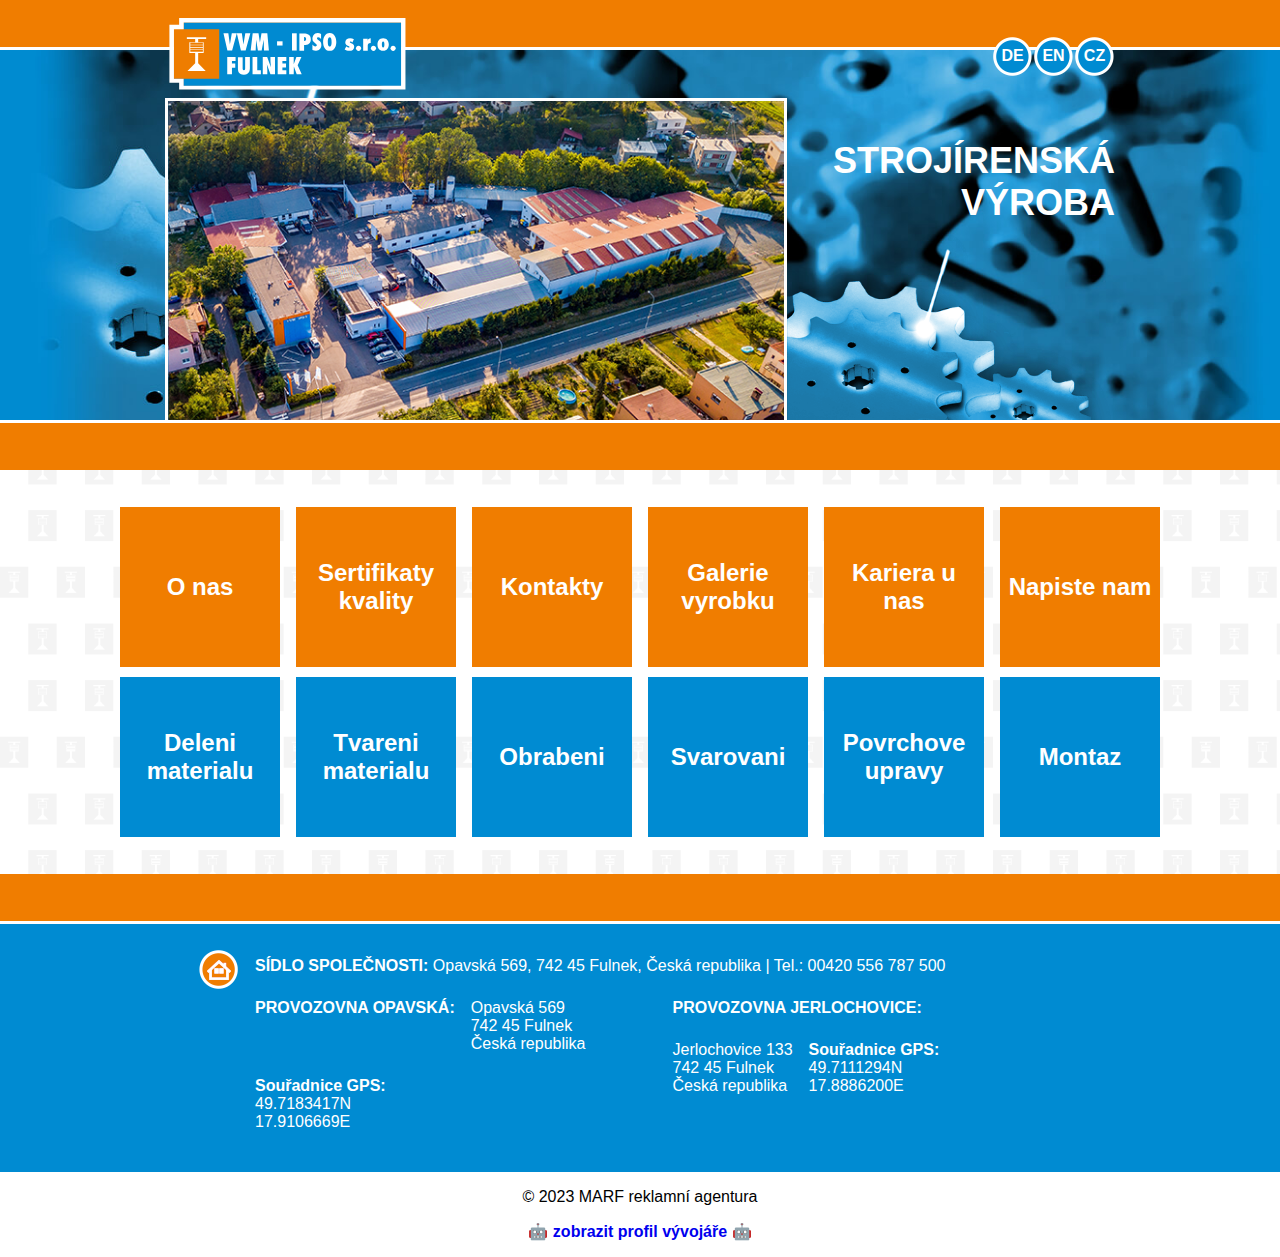
<file: index.html>
<!DOCTYPE html>

<html lang="cs">
  <head>
    <meta charset="utf-8" />
    <meta name="viewport" content="width=device-width, initial-scale=1.0" />
    <meta http-equiv="X-UA-Compatible" content="IE=edge" />
    <title>Úvod | VVM-IPSO s.r.o.</title>

    <meta name="description" content="Strojírenská výroba" />
    <meta name="author" content="Reklamní agentura MARF, www.marf.cz" />

    <link rel="stylesheet" href="css/style.css" />
    <link rel="icon" type="image/svg" href="img/favicon.png" />
  </head>

  <body>
    <header>
      <div class="head_top_hr"></div>

      <div class="top_menu">
        <div class="link">
          <a href="#?id=de">DE</a>
          <a href="#?id=en">EN</a>
          <a href="#?id=cz">CZ</a>
        </div>

        <a href="index.html" title="na hlavna">
          <img src="img/vvm-ipso_logo.svg" class="logo" alt="logo" />
        </a>
      </div>

      <!-- content header + bg + video -->
      <div class="head_baner">
        <div class="head_content">
          <div class="head_conteiner">
            <h1>STROJÍRENSKÁ <br />VÝROBA</h1>
          </div>

          <video autoplay loop poster="img/video.png">
            <source src="#" />
          </video>
        </div>
      </div>

      <div class="head_top_hr head_bottom_hr"></div>
    </header>

    <div class="body_main">
      <div class="body_menu_row1">
        <a href="index.html" titl="menu">O nas</a>
        <a href="#?menu" titl="menu">Sertifikaty kvality</a>
        <a href="#?menu" titl="menu">Kontakty</a>
        <a href="#?menu" titl="menu">Galerie vyrobku</a>
        <a href="#?menu" titl="menu">Kariera u nas</a>
        <a href="#?menu" titl="menu">Napiste nam</a>
      </div>

      <div class="body_menu_row1 body_menu_row2">
        <a href="#?menu" titl="menu">Deleni materialu</a>
        <a href="materialy.html?menu" titl="menu">Tvareni materialu</a>
        <a href="#?menu" titl="menu">Obrabeni</a>
        <a href="#?menu" titl="menu">Svarovani</a>
        <a href="#?menu" titl="menu">Povrchove upravy</a>
        <a href="#?menu" titl="menu">Montaz</a>
      </div>
    </div>

    <footer>
      <div class="head_top_hr"></div>

      <div class="footer_main">
        <div class="bottom_logo">
          <a href="#" title="na hlavna">
            <img src="img/domik_elips.png" class="logo" alt="logo" />
          </a>
        </div>

        <div class="footer_content">
          <p>
            <strong>SÍDLO SPOLEČNOSTI:</strong>
            Opavská 569, 742 45 Fulnek, Česká republika | Tel.: 00420 556 787
            500
          </p>

          <div class="footer_content_block">
            <p><strong>PROVOZOVNA OPAVSKÁ:</strong></p>
            <p>
              Opavská 569<br />
              742 45 Fulnek<br />
              Česká republika
            </p>
            <p>
              <strong>Souřadnice GPS:</strong><br />
              49.7183417N<br />
              17.9106669E
            </p>
          </div>

          <div class="footer_content_block">
            <p><strong>PROVOZOVNA JERLOCHOVICE:</strong></p>
            <p>
              Jerlochovice 133<br />
              742 45 Fulnek<br />
              Česká republika
            </p>
            <p>
              <strong>Souřadnice GPS:</strong><br />
              49.7111294N<br />
              17.8886200E
            </p>
          </div>
        </div>
      </div>

      <div class="footer_end">
        <p>© 2023 MARF reklamní agentura</p>
        <p>
          <a
            href="https://sites.google.com/view/zivotopis-miu/"
            title="MIU"
            target="_blank">
            🤖 zobrazit profil vývojáře 🤖
          </a>
        </p>
      </div>
    </footer>
  </body>
</html>
</file>
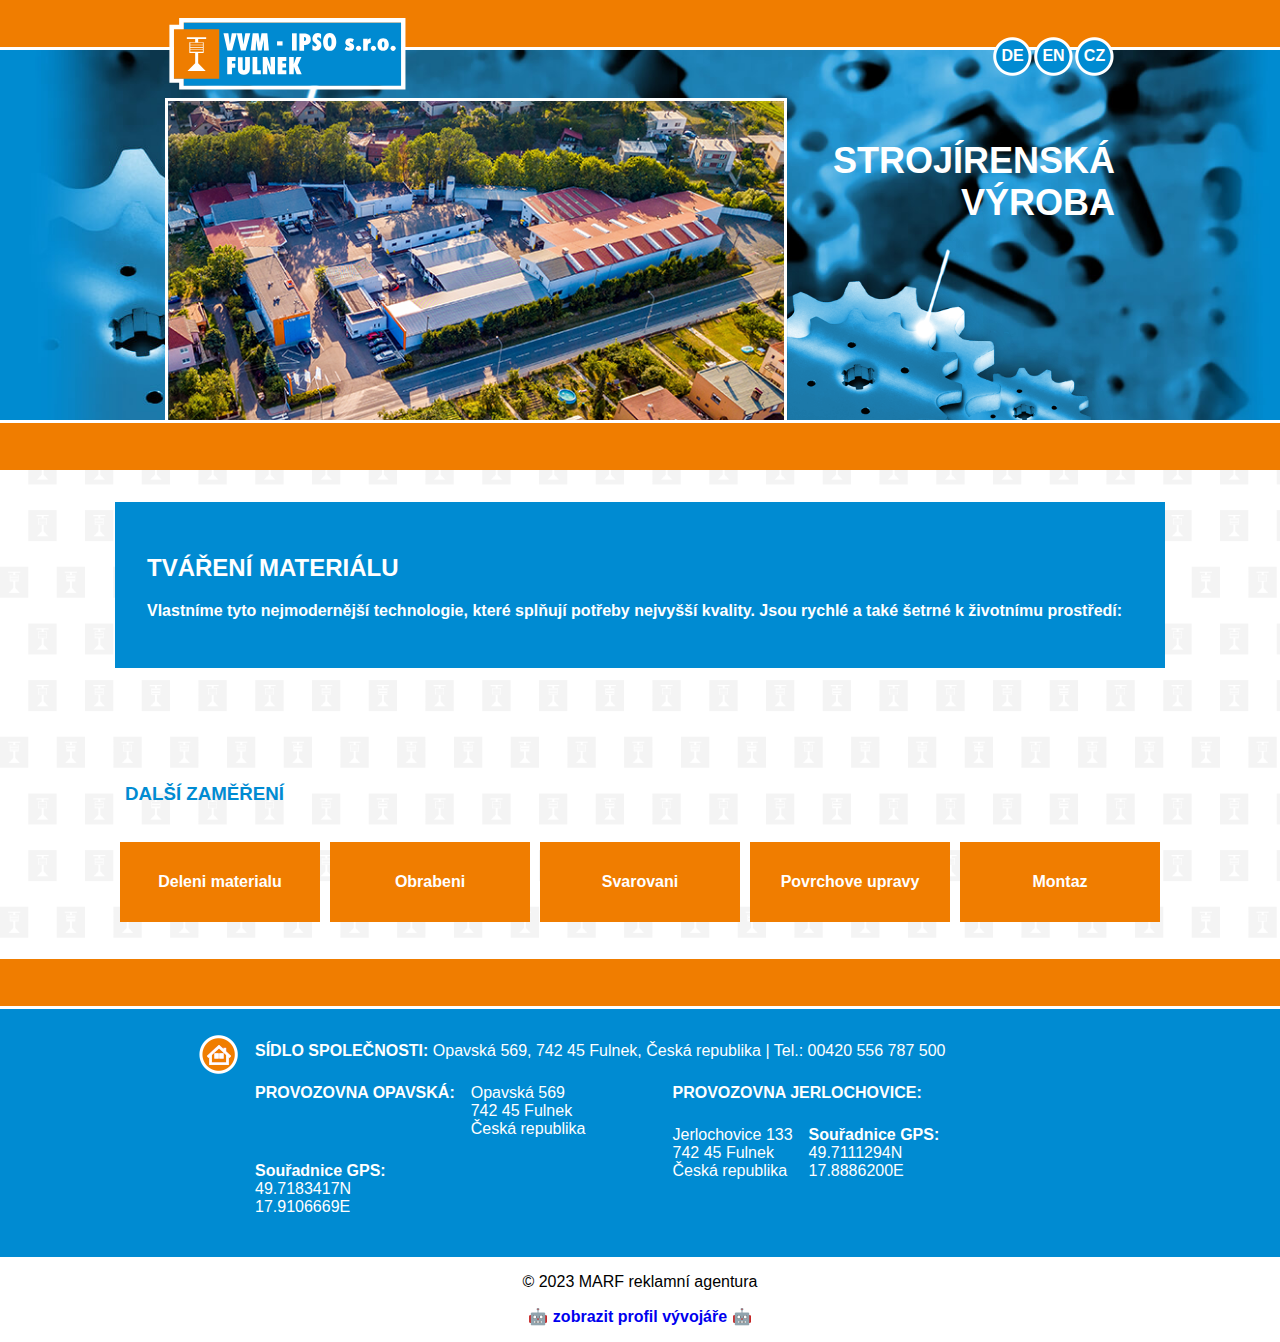
<file: materialy.html>
<!DOCTYPE html>

<html lang="cs">
    <head>
        <meta charset="utf-8">
		<meta name="viewport" content="width=device-width, initial-scale=1.0">
        <meta http-equiv="X-UA-Compatible" content="IE=edge">
		<title>Úvod | VVM-IPSO s.r.o.</title>

		<meta name="description" content="Strojírenská výroba">
		<meta name="author" content="Reklamní agentura MARF, www.marf.cz">

        <link rel="stylesheet" href="css/style.css">
        <link rel="icon" type="image/svg" href="img/favicon.png">
    </head>

    <body>
        <header>
            <div class="head_top_hr"></div>
            
            <div class="top_menu">
               
                <div class="link">
                    <a href="#?id=de">DE</a>
                    <a href="#?id=en">EN</a>
                    <a href="#?id=cz">CZ</a>
                </div>

                <a href="index.html" title="na hlavna">
                    <img src="img/vvm-ipso_logo.svg" class="logo" alt="logo">
                </a>
                
            </div>

            <!-- content header + bg + video -->
            <div class="head_baner">
                
                <div class="head_content">
                    <div class="head_conteiner">
                        <h1>STROJÍRENSKÁ <br>VÝROBA</h1>
                    </div>
                
                    <video  autoplay loop poster="img/video.png">
                        <source src="#" >
                    </video>
                </div>

            </div>

            <div class="head_top_hr head_bottom_hr"></div>

        </header> 

        <div class="body_main">

            <div class="body_menu_row1">
                <div class="body_obsah">
                    <h2>TVÁŘENÍ MATERIÁLU</h2>
                    <p>
                        Vlastníme tyto nejmodernější technologie, 
                        které splňují potřeby nejvyšší kvality. 
                        Jsou rychlé a také šetrné k životnímu prostředí:
                    </p>
                </div>
            </div>

            <div class="body_galerie">
                
            </div>

            <div class="body_menu_bottom">
                <h3>DALŠÍ ZAMĚŘENÍ</h3>
                <div class="body_menu_row1">
                    <a href="#?menu" titl="menu">Deleni materialu</a>
                    <a href="#?menu" titl="menu">Obrabeni</a>
                    <a href="#?menu" titl="menu">Svarovani</a>
                    <a href="#?menu" titl="menu">Povrchove upravy</a>
                    <a href="#?menu" titl="menu">Montaz</a>
                </div>
                
            </div>

        </div>

        <footer>
            <div class="head_top_hr"></div>

            <div class="footer_main">
                
                <div class="bottom_logo">
                    <a href="#" title="na hlavna">
                        <img src="img/domik_elips.png" class="logo" alt="logo">
                    </a>
                </div>

                <div class="footer_content">
                    <p>
                        <strong>SÍDLO SPOLEČNOSTI:</strong> 
                        Opavská 569, 742 45 Fulnek, Česká republika | Tel.: 00420 556 787 500
                    </p>

                    <div class="footer_content_block">
                        <p><strong>PROVOZOVNA OPAVSKÁ:</strong></p>
                        <p>
                            Opavská 569<br>
                            742 45 Fulnek<br>
                            Česká republika
                        </p> 
                        <p>
                            <strong>Souřadnice GPS:</strong><br>
                            49.7183417N<br>
                            17.9106669E
                        </p>
                    </div> 

                    <div class="footer_content_block">
                        <p><strong>PROVOZOVNA JERLOCHOVICE:</strong></p>
                        <p>
                            Jerlochovice 133<br>
                            742 45 Fulnek<br>
                            Česká republika
                        </p> 
                        <p>
                            <strong>Souřadnice GPS:</strong><br>
                            49.7111294N<br>
                            17.8886200E
                        </p>
                    </div>

                </div>

            </div>

            <div class="footer_end">
                <p>© 2023 MARF reklamní agentura</p>
                <p>
                    <a href="https://sites.google.com/view/zivotopis-miu/" title="MIU" target="_blank">
                        🤖 zobrazit profil vývojáře 🤖
                    </a>
                </p>
            </div>
        </footer>
            
    </body>
</html>
</file>
<file: css/style.css>
@media (max-width: 1220px) {
  div.top_bg {
    flex-direction: column;
    align-items: flex-start;
  }
}

body {
  margin: 0;
  background-image: url(../img/pattern.png);
  background-repeat: repeat;
  font-family: Verdana, Geneva, Tahoma, sans-serif;
}

/*  top - style */

header {
  background-color: #008bd2;
  width: 100%;
  display: flex;
  flex-wrap: wrap;
  justify-content: center;
}

div.head_top_hr {
  background-color: #f07d00;
  height: 47px;
  width: 100%;
  margin: 0;
  border-bottom: 3px solid #ffffff;
  align-self: flex-start;
}

div.head_bottom_hr {
  border-top: 3px solid #ffffff;
  border-bottom: 0;
  align-self: flex-end;
}

/*  top - style */
/*  top - menu     */

div.top_menu {
  position: absolute;
  display: flex;
  flex-wrap: wrap;
  justify-content: center;
  align-items: center;
  align-content: center;
  flex-direction: row-reverse;
  margin: 1em;
  width: 100%;
  max-width: 950px;
  height: 80px;
}

div.top_menu a {
  float: left;
}

div.top_menu img.logo {
  max-width: 250px;
  max-height: 80px;
}

div.link {
  margin-left: auto;
}

div.link a {
  width: 41px;
  height: 41px;
  background-image: url(../img/elips.png);
  background-repeat: no-repeat;
  background-position: center;
  text-decoration: none;
  color: #ffffff;
  font-weight: bold;
  display: flex;
  justify-content: center;
  align-items: center;
}
div.link a:hover {
  background-image: url(../img/elips_activ.png);
  text-decoration: underline;
}
div.link a:active {
  background-image: url(../img/elips_activ.png);
}

/*  top - style */
/*  top - center component   */

div.head_baner {
  background-image: url(../img/header.jpg);
  background-size: cover;
  background-repeat: no-repeat;
  background-position: center;
  width: 100%;
  max-width: 1500px;
  min-height: 370px;
  display: flex;
  flex-wrap: nowrap;
  justify-content: center;
  flex: auto;
}

div.head_content {
  width: 100%;
  max-width: 950px;
  margin: 0;
  display: flex;
  flex-wrap: wrap;
  flex-direction: row-reverse;
  justify-content: center;
}

div.head_content video {
  border: #ffffff solid 3px;
  border-bottom: 0;
  width: 60%;
  min-width: 305px;
  align-self: flex-end;
  flex: auto;
}

div.head_conteiner {
  /* align-self: center; */
  /* margin-left: auto; */
  background-image: url(../img/header-front.png);
  background-size: contain;
  background-repeat: no-repeat;
  background-position: bottom left;
  flex: auto;
}

div.head_conteiner h1 {
  color: #ffffff;
  text-align: right;
  font-family: Verdana, Geneva, Tahoma, sans-serif;
  font-size: 36px;
  margin-top: 2.5em;
}

/*  top - style */
/*  bottom - style */

footer {
  background-color: #008bd2;
  display: flex;
  flex-wrap: wrap;
  justify-content: center;
  width: 100%;
}

div.footer_end {
  width: 100%;
  background-color: #ffffff;
  text-align: center;
  margin: 0;
}

div.footer_end a {
  text-decoration: none;
  font-weight: bold;
}

div.footer_main {
  max-width: 900px;
  padding: 25px 0;
  display: flex;
  flex-wrap: nowrap;
  justify-content: center;
}

div.bottom_logo {
  padding: 0 0.5em;
}

div.footer_content {
  padding-left: 0.5em;
}

div.footer_content p {
  font-family: Verdana, Geneva, Tahoma, sans-serif;
  color: #ffffff;
  margin-top: 0.5em;
}

div.footer_content_block {
  width: 45%;
  padding: 0;
  float: left;
  margin-right: 5%;
}

div.footer_content_block p {
  margin-right: 1em;
  float: left;
}

/*  body - style */

div.body_main {
  width: 100%;
  display: flex;
  flex-wrap: wrap;
  justify-content: center;
}

/*  body - style */
/* - - - O NAS (main content)- - - */

div.body_menu_row1 {
  width: 100%;
  max-width: 1050px;
  display: flex;
  flex-wrap: wrap;
  justify-content: space-between;
  margin: 2em 0 0 0;
}

div.body_menu_row1 a {
  width: 150px;
  height: 150px;
  margin: 5px;
  padding: 5px;
  background-color: #f07d00;
  text-decoration: none;
  color: #ffffff;
  font-weight: bold;
  font-size: x-large;
  font-family: Verdana, Geneva, Tahoma, sans-serif;
  text-align: center;
  display: flex;
  justify-content: center;
  align-items: center;
}

div.body_menu_row1 a:hover {
  background-image: url(../img/menu.png);
  background-size: contain;
  background-position: center;
  background-repeat: no-repeat;
  text-decoration: underline;
}

div.body_menu_row2 {
  margin-top: 0;
  margin-bottom: 2em;
}

div.body_menu_row2 a {
  background-color: #008bd2;
}

/*  body - style */
/* - - - Materialy (main content)- - - */

div.body_obsah {
  background-color: #008bd2;
  width: 100%;
  color: #ffffff;
  font-weight: bold;
  padding: 2em;
  margin-bottom: 2em;
}

div.body_menu_bottom {
  width: 100%;
  max-width: 1050px;
  margin-bottom: 2em;
}

div.body_menu_bottom h3 {
  text-align: left;
  padding-left: 10px;
  color: #008bd2;
}

div.body_menu_bottom a {
  width: 190px;
  height: 70px;
  font-size: inherit;
}

div.body_menu_bottom a:hover {
  background-color: #008bd2;
  background-image: none;
}

div.body_galerie {
  width: 100%;
  background-color: #008bd2;
  margin: 2em;
  display: flex;
  flex-wrap: nowrap;
  justify-content: center;
  flex: auto;
}
</file>
